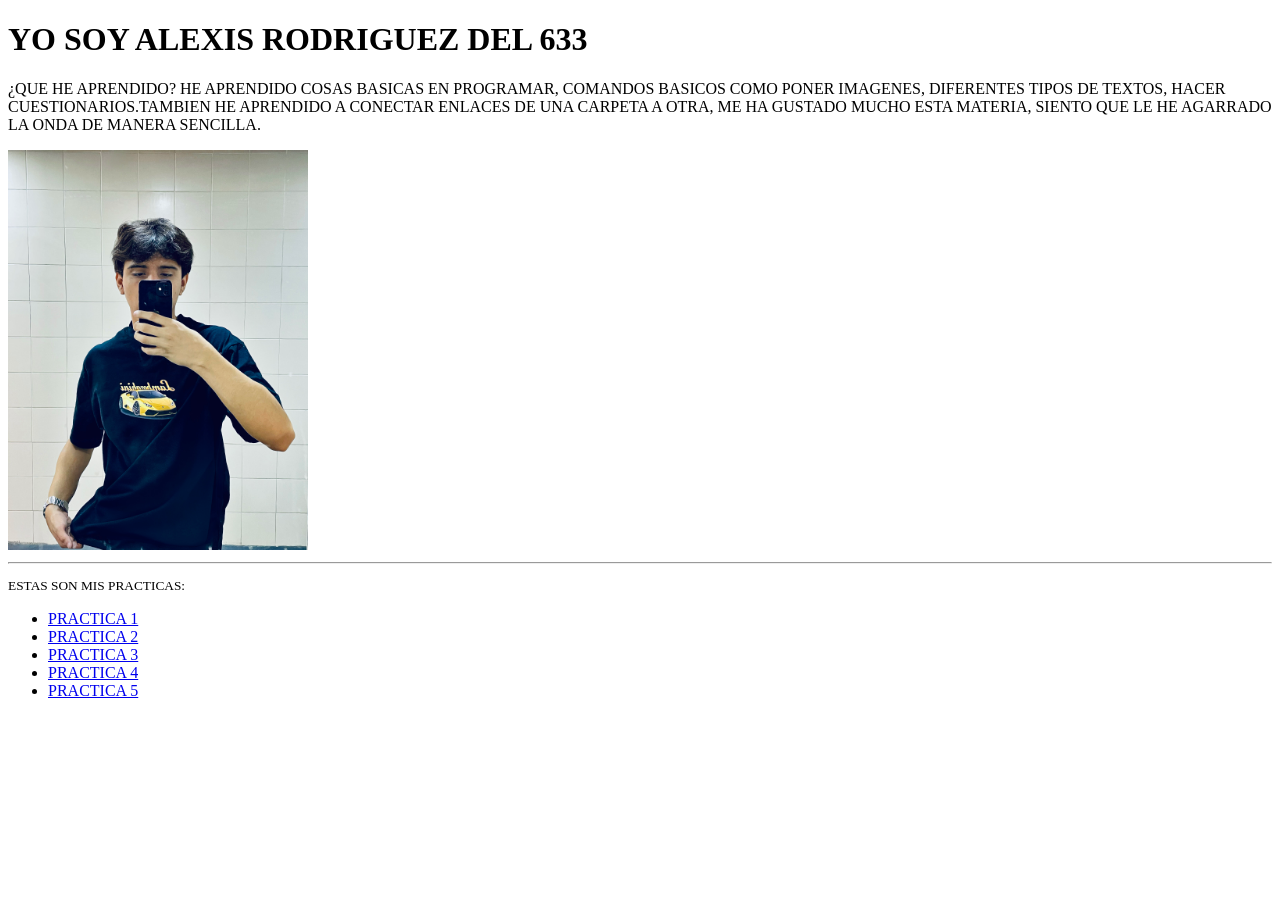
<file: parcial1/index.HTML>
<!DOCTYPE html>
<html>
<head>
	<meta charset="utf-8">
	<meta name="viewport" content="width=device-width, initial-scale=1">
	<title>INDEX.HTML</title>
</head>
<body>
	<h1>YO SOY ALEXIS RODRIGUEZ DEL 633</h1>
	<p>¿QUE HE APRENDIDO? 
	HE APRENDIDO COSAS BASICAS EN PROGRAMAR, COMANDOS BASICOS COMO PONER IMAGENES, DIFERENTES TIPOS DE TEXTOS, HACER CUESTIONARIOS.TAMBIEN HE APRENDIDO A CONECTAR ENLACES DE UNA CARPETA A OTRA, ME HA GUSTADO MUCHO ESTA MATERIA, SIENTO QUE LE HE AGARRADO LA ONDA DE MANERA SENCILLA.</p>
<img src="img/yo.jpeg" width="300">
<hr>
<sub>ESTAS SON MIS PRACTICAS:</sub>
<ul>
	<li><a href="practica1/practica1.html">PRACTICA 1</a></li>
	<li><a href="practica2/practica2.html">PRACTICA 2</a></li>
	<li><a href="practica3/index.html">PRACTICA 3</a></li>
	<li><a href="practica4/index.html">PRACTICA 4</a></li>
	<li><a href="practica5/index.html">PRACTICA 5</a></li>



</ul>
</body>
</html>
</file>
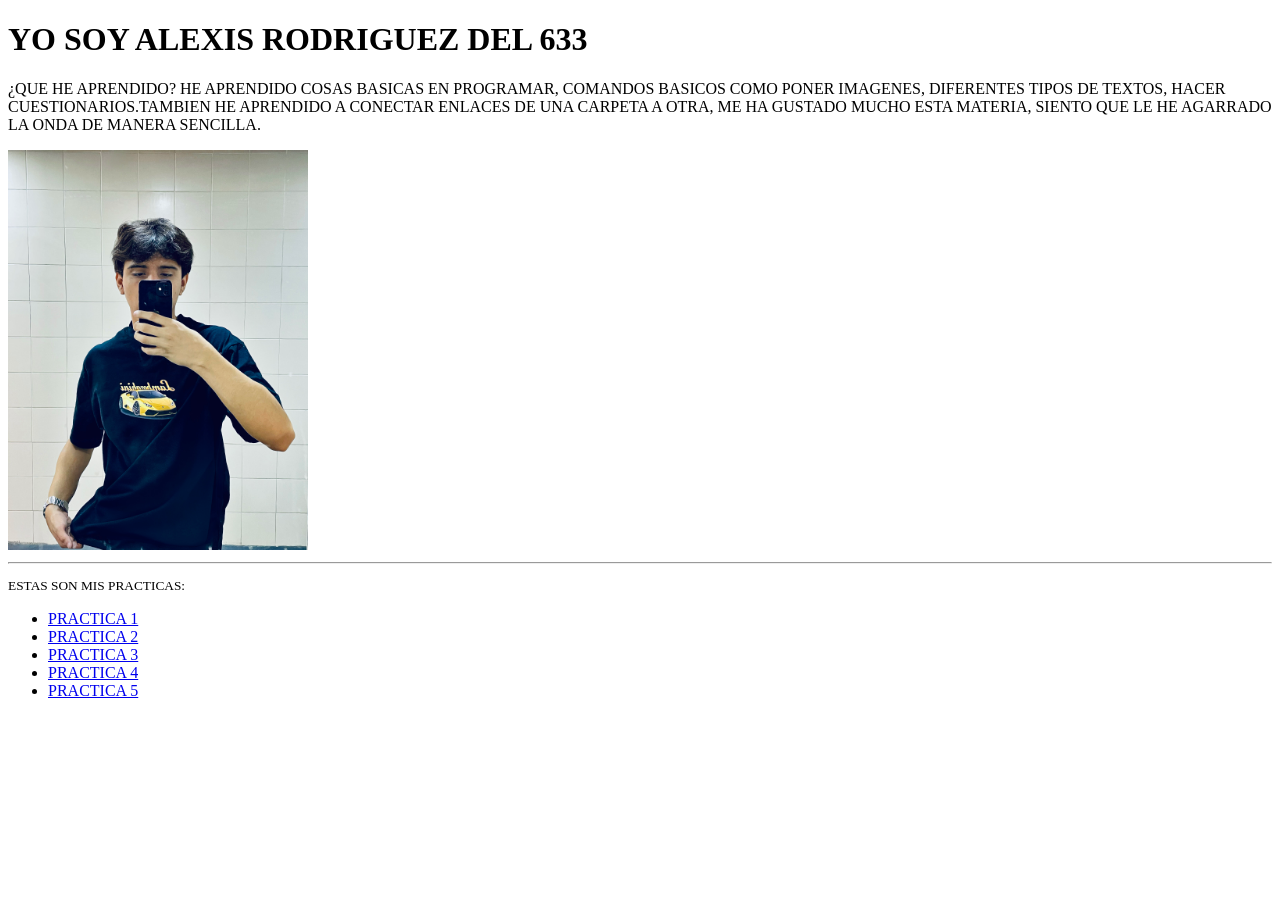
<file: parcial1/index.html>
<!DOCTYPE html>
<html>
<head>
	<meta charset="utf-8">
	<meta name="viewport" content="width=device-width, initial-scale=1">
	<title>INDEX.HTML</title>
</head>
<body>
	<h1>YO SOY ALEXIS RODRIGUEZ DEL 633</h1>
	<p>¿QUE HE APRENDIDO? 
	HE APRENDIDO COSAS BASICAS EN PROGRAMAR, COMANDOS BASICOS COMO PONER IMAGENES, DIFERENTES TIPOS DE TEXTOS, HACER CUESTIONARIOS.TAMBIEN HE APRENDIDO A CONECTAR ENLACES DE UNA CARPETA A OTRA, ME HA GUSTADO MUCHO ESTA MATERIA, SIENTO QUE LE HE AGARRADO LA ONDA DE MANERA SENCILLA.</p>
<img src="img/yo.jpeg" width="300">
<hr>
<sub>ESTAS SON MIS PRACTICAS:</sub>
<ul>
	<li><a href="practica1/practica1.html">PRACTICA 1</a></li>
	<li><a href="practica2/practica2.html">PRACTICA 2</a></li>
	<li><a href="practica3/index.html">PRACTICA 3</a></li>
	<li><a href="practica4/index.html">PRACTICA 4</a></li>
	<li><a href="practica5/index.html">PRACTICA 5</a></li>



</ul>
</body>
</html>
</file>
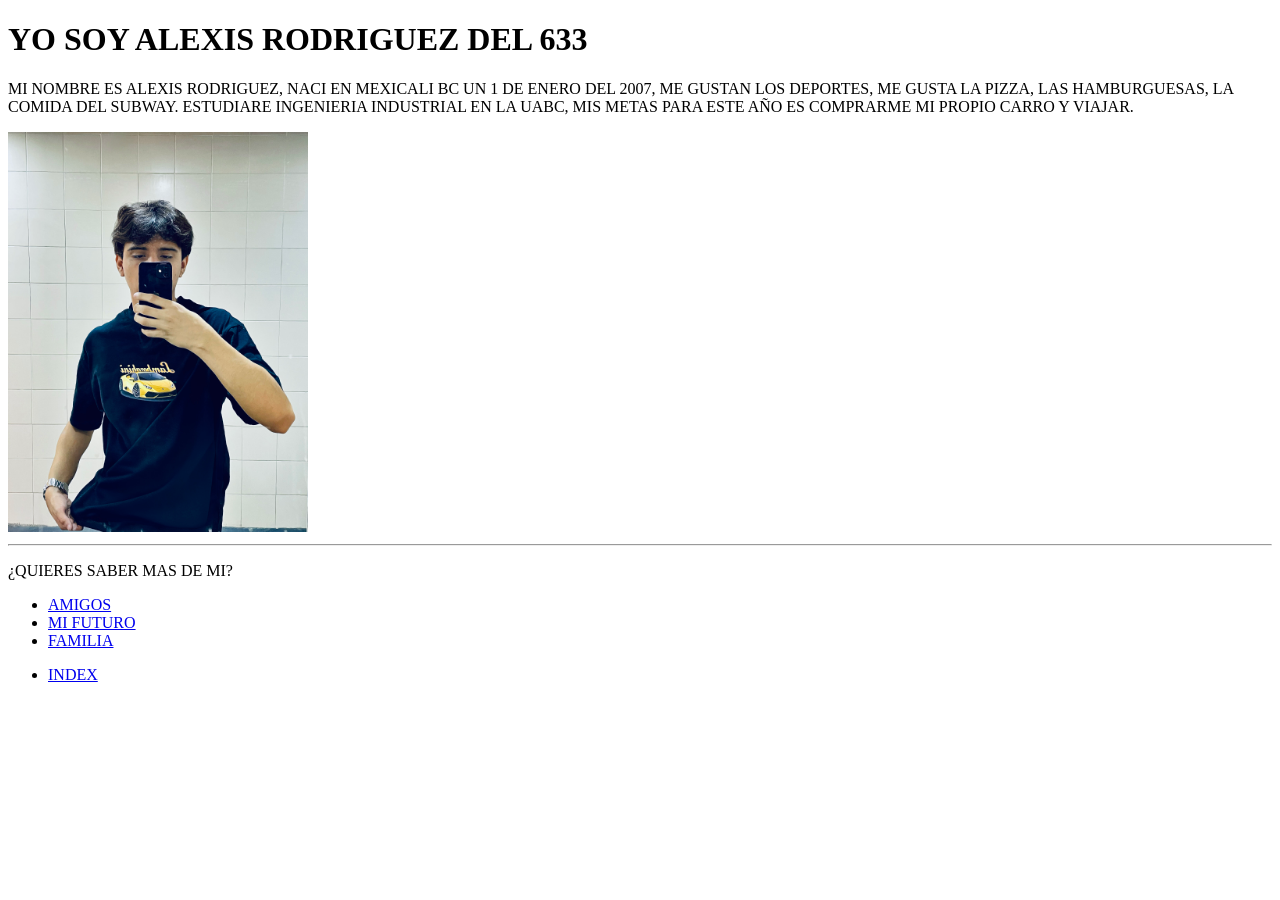
<file: parcial1/practica3/index.HTML>
<!DOCTYPE html>
<html>
<head>
	<meta charset="utf-8">
	<meta name="viewport" content="width=device-width, initial-scale=1">
	<title>PRACTICA 3 - RODRIGUEZ ALEXIS - 633</title>
</head>
<body>
<h1>YO SOY ALEXIS RODRIGUEZ DEL 633</h1>
<p>MI NOMBRE ES ALEXIS RODRIGUEZ, NACI EN MEXICALI BC UN 1 DE ENERO DEL 2007, ME GUSTAN LOS DEPORTES, ME GUSTA LA PIZZA, LAS HAMBURGUESAS, LA COMIDA DEL SUBWAY. ESTUDIARE INGENIERIA INDUSTRIAL EN LA UABC, MIS METAS PARA ESTE AÑO ES COMPRARME MI PROPIO CARRO Y VIAJAR.</p>
<img src="img/yo.jpeg" width="300"> 

	
<hr>
<p>¿QUIERES SABER MAS DE MI?</p>
<ul> <li><a href="paginas/amigos.html">AMIGOS</a></li>	
<li><a href="paginas/futuro.html">MI FUTURO</a></li>
<li><a href="paginas/familia.html">FAMILIA</a></li>



</ul>
<ul>
	
	<li><a href="../index.html">INDEX</a></li>

</ul>


</body>
</html>
</file>
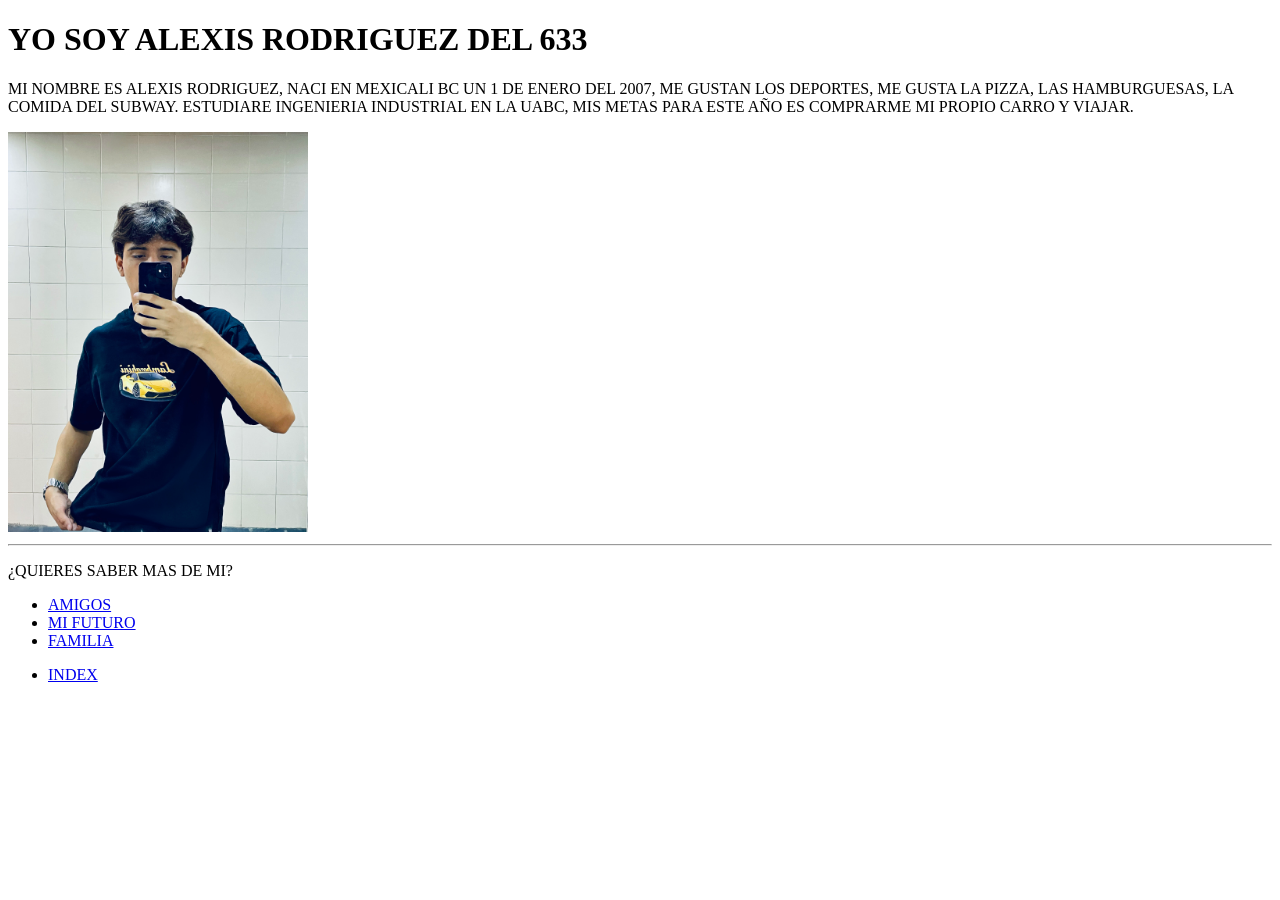
<file: parcial1/practica3/index.html>
<!DOCTYPE html>
<html>
<head>
	<meta charset="utf-8">
	<meta name="viewport" content="width=device-width, initial-scale=1">
	<title>PRACTICA 3 - RODRIGUEZ ALEXIS - 633</title>
</head>
<body>
<h1>YO SOY ALEXIS RODRIGUEZ DEL 633</h1>
<p>MI NOMBRE ES ALEXIS RODRIGUEZ, NACI EN MEXICALI BC UN 1 DE ENERO DEL 2007, ME GUSTAN LOS DEPORTES, ME GUSTA LA PIZZA, LAS HAMBURGUESAS, LA COMIDA DEL SUBWAY. ESTUDIARE INGENIERIA INDUSTRIAL EN LA UABC, MIS METAS PARA ESTE AÑO ES COMPRARME MI PROPIO CARRO Y VIAJAR.</p>
<img src="img/yo.jpeg" width="300"> 

	
<hr>
<p>¿QUIERES SABER MAS DE MI?</p>
<ul> <li><a href="paginas/amigos.html">AMIGOS</a></li>	
<li><a href="paginas/futuro.html">MI FUTURO</a></li>
<li><a href="paginas/familia.html">FAMILIA</a></li>



</ul>
<ul>
	
	<li><a href="../index.html">INDEX</a></li>

</ul>


</body>
</html>
</file>
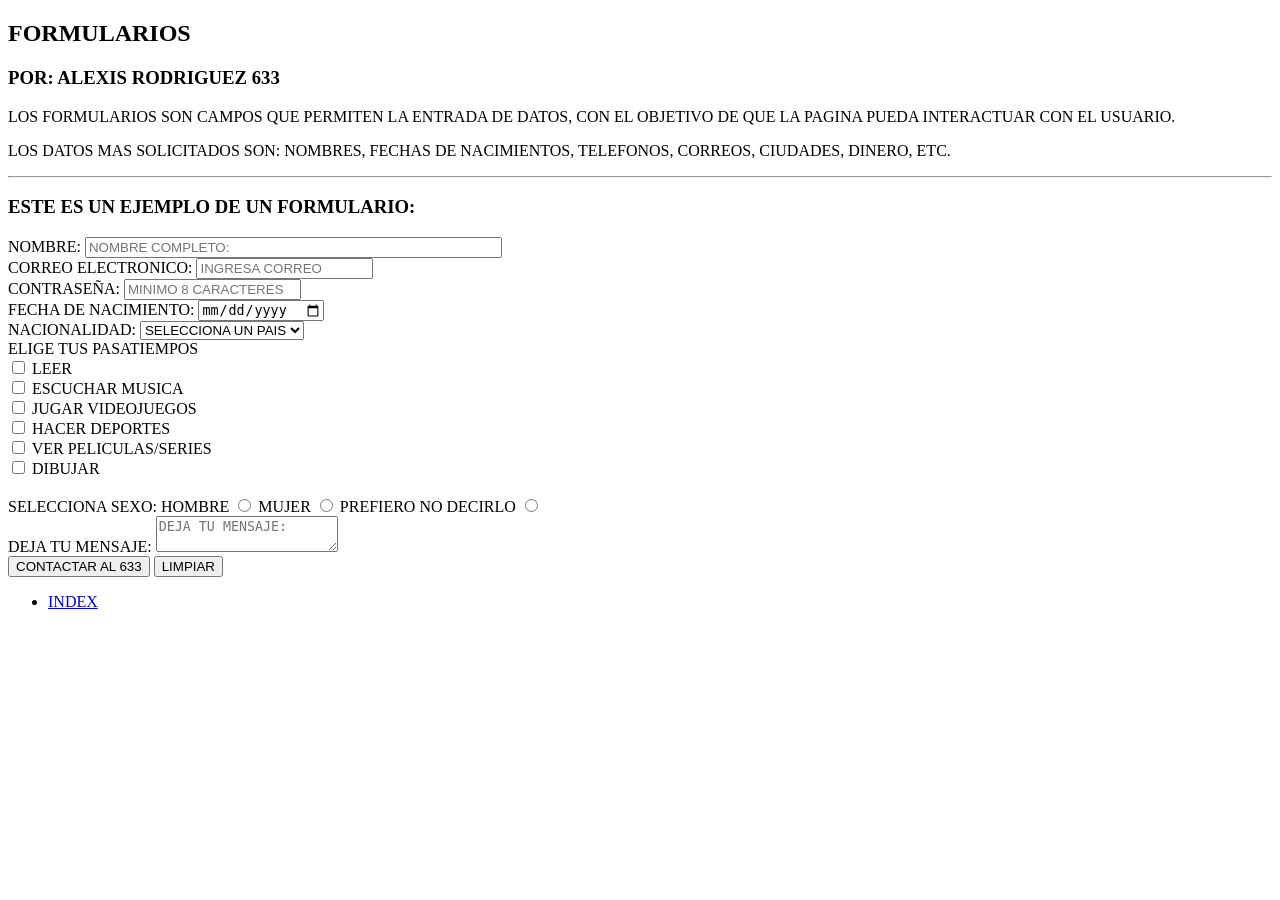
<file: parcial1/practica4/index.HTML>
<!DOCTYPE html>
<html>
<head>
	<meta charset="utf-8">
	<meta name="viewport" content="width=device-width, initial-scale=1">
	<title>FORMULARIOS - ALEXIS RODRIGUEZ - 633</title>
</head>
<body>

<h2>FORMULARIOS</h2>	
<h3>POR: ALEXIS RODRIGUEZ 633</h3>

<p>LOS FORMULARIOS SON CAMPOS QUE PERMITEN LA ENTRADA DE DATOS, CON EL OBJETIVO DE QUE LA PAGINA PUEDA INTERACTUAR CON EL USUARIO.</p>
<p>LOS DATOS MAS SOLICITADOS SON: NOMBRES, FECHAS DE NACIMIENTOS, TELEFONOS, CORREOS, CIUDADES, DINERO, ETC.</p>

<hr>

<h3>ESTE ES UN EJEMPLO DE UN FORMULARIO:</h3>

<form>
	<label>NOMBRE:</label>
	<input type="TEXT" name="NOMBRE" maxlength="150" size="50" placeholder="NOMBRE COMPLETO:" required>
	<br>
	<label>CORREO ELECTRONICO:</label>

	<input type="EMAIL" name="CORREO" placeholder="INGRESA CORREO" required>
	<br>
	<label>CONTRASEÑA:</label>
	<input type="PASSWORD" name="PASS" placeholder="MINIMO 8 CARACTERES" minlength="8" required>


	<br>
	<label>FECHA DE NACIMIENTO:</label>
	<input type="DATE" name="FECHA" required>

	<br>
	<label>NACIONALIDAD:</label>
	<select>
		<option SELECTED disabled>SELECCIONA UN PAIS</option>
		<option>MEXICO</option>
		<option>CANADA</option>
		<option>USA</option>
		<option>ESPAÑA</option>
		<option>ALEMANIA</option>
		<option>FRANCIA</option>
		<option>AUSTRALIA</option>
		<option>GROENLANDIA</option>
		<option>BRASIL</option>
		<option>CHINA</option>
	</select>

	<br>
	<label>ELIGE TUS PASATIEMPOS</label> <br>

	<input type="CHECKBOX" name="HOBBIE"> LEER <br>
	<input type="CHECKBOX" name="HOBBIE"> ESCUCHAR MUSICA<br>
	<input type="CHECKBOX" name="HOBBIE"> JUGAR VIDEOJUEGOS<br>
	<input type="CHECKBOX" name="HOBBIE"> HACER DEPORTES <br>
	<input type="CHECKBOX" name="HOBBIE"> VER PELICULAS/SERIES <br>
	<input type="CHECKBOX" name="HOBBIE"> DIBUJAR <br>

	<br>
	<label>SELECCIONA SEXO:</label>
	HOMBRE <input type="RADIO" name="GENERO">
	MUJER <input type="RADIO" name="GENERO">
	PREFIERO NO DECIRLO <input type="RADIO" name="GENERO">

	<br>
	<label>DEJA TU MENSAJE:</label>
	<textarea placeholder="DEJA TU MENSAJE:"></textarea>


	<br>

	<input type="SUBMIT" name="BOTON" value="CONTACTAR AL 633">

	<input type="RESET" name="BORRAR" value="LIMPIAR">

<ul>
	
	<li><a href="../index.html">INDEX</a></li>

</ul>






</form>
</body>
</html>
</file>
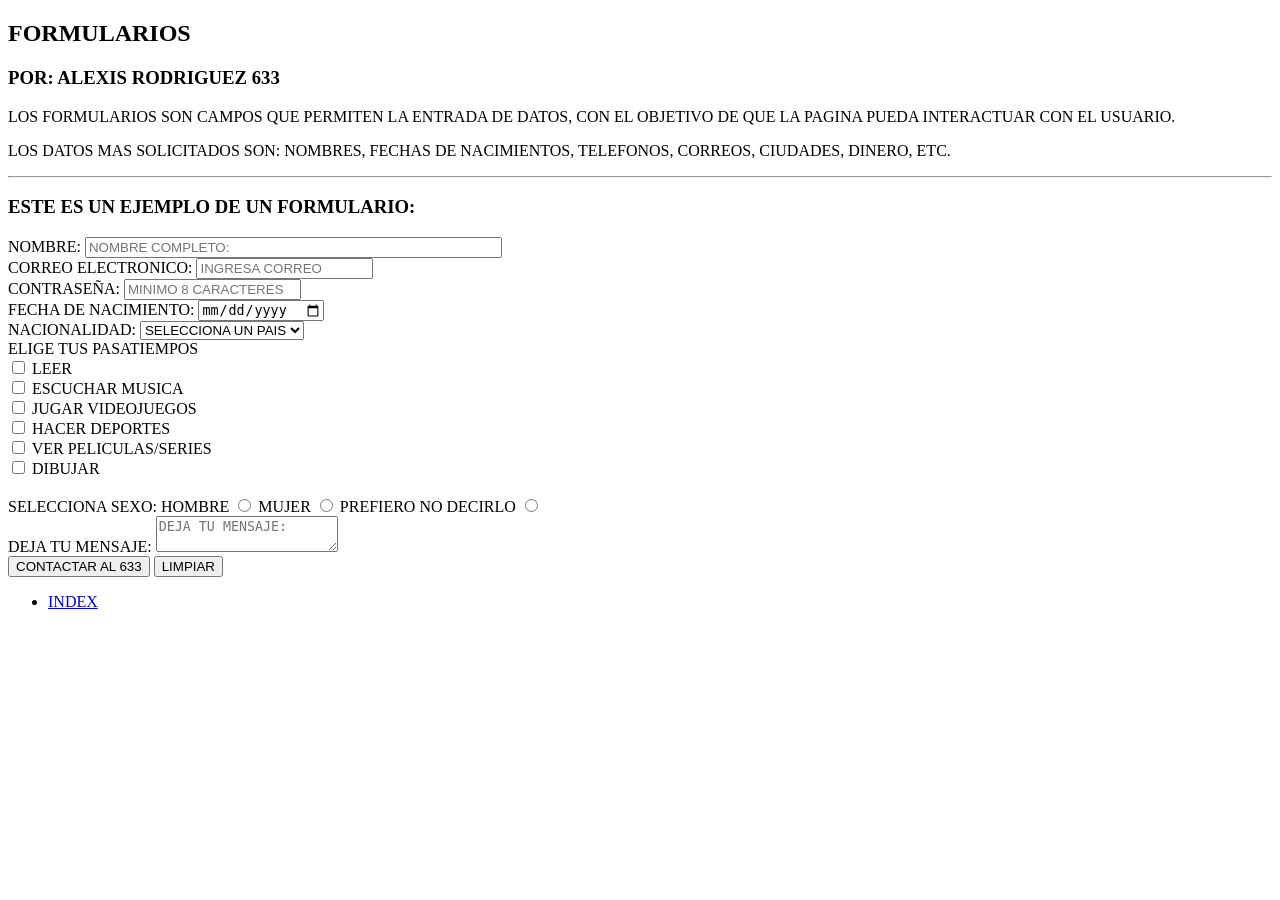
<file: parcial1/practica4/index.html>
<!DOCTYPE html>
<html>
<head>
	<meta charset="utf-8">
	<meta name="viewport" content="width=device-width, initial-scale=1">
	<title>FORMULARIOS - ALEXIS RODRIGUEZ - 633</title>
</head>
<body>

<h2>FORMULARIOS</h2>	
<h3>POR: ALEXIS RODRIGUEZ 633</h3>

<p>LOS FORMULARIOS SON CAMPOS QUE PERMITEN LA ENTRADA DE DATOS, CON EL OBJETIVO DE QUE LA PAGINA PUEDA INTERACTUAR CON EL USUARIO.</p>
<p>LOS DATOS MAS SOLICITADOS SON: NOMBRES, FECHAS DE NACIMIENTOS, TELEFONOS, CORREOS, CIUDADES, DINERO, ETC.</p>

<hr>

<h3>ESTE ES UN EJEMPLO DE UN FORMULARIO:</h3>

<form>
	<label>NOMBRE:</label>
	<input type="TEXT" name="NOMBRE" maxlength="150" size="50" placeholder="NOMBRE COMPLETO:" required>
	<br>
	<label>CORREO ELECTRONICO:</label>

	<input type="EMAIL" name="CORREO" placeholder="INGRESA CORREO" required>
	<br>
	<label>CONTRASEÑA:</label>
	<input type="PASSWORD" name="PASS" placeholder="MINIMO 8 CARACTERES" minlength="8" required>


	<br>
	<label>FECHA DE NACIMIENTO:</label>
	<input type="DATE" name="FECHA" required>

	<br>
	<label>NACIONALIDAD:</label>
	<select>
		<option SELECTED disabled>SELECCIONA UN PAIS</option>
		<option>MEXICO</option>
		<option>CANADA</option>
		<option>USA</option>
		<option>ESPAÑA</option>
		<option>ALEMANIA</option>
		<option>FRANCIA</option>
		<option>AUSTRALIA</option>
		<option>GROENLANDIA</option>
		<option>BRASIL</option>
		<option>CHINA</option>
	</select>

	<br>
	<label>ELIGE TUS PASATIEMPOS</label> <br>

	<input type="CHECKBOX" name="HOBBIE"> LEER <br>
	<input type="CHECKBOX" name="HOBBIE"> ESCUCHAR MUSICA<br>
	<input type="CHECKBOX" name="HOBBIE"> JUGAR VIDEOJUEGOS<br>
	<input type="CHECKBOX" name="HOBBIE"> HACER DEPORTES <br>
	<input type="CHECKBOX" name="HOBBIE"> VER PELICULAS/SERIES <br>
	<input type="CHECKBOX" name="HOBBIE"> DIBUJAR <br>

	<br>
	<label>SELECCIONA SEXO:</label>
	HOMBRE <input type="RADIO" name="GENERO">
	MUJER <input type="RADIO" name="GENERO">
	PREFIERO NO DECIRLO <input type="RADIO" name="GENERO">

	<br>
	<label>DEJA TU MENSAJE:</label>
	<textarea placeholder="DEJA TU MENSAJE:"></textarea>


	<br>

	<input type="SUBMIT" name="BOTON" value="CONTACTAR AL 633">

	<input type="RESET" name="BORRAR" value="LIMPIAR">

<ul>
	
	<li><a href="../index.html">INDEX</a></li>

</ul>






</form>
</body>
</html>
</file>
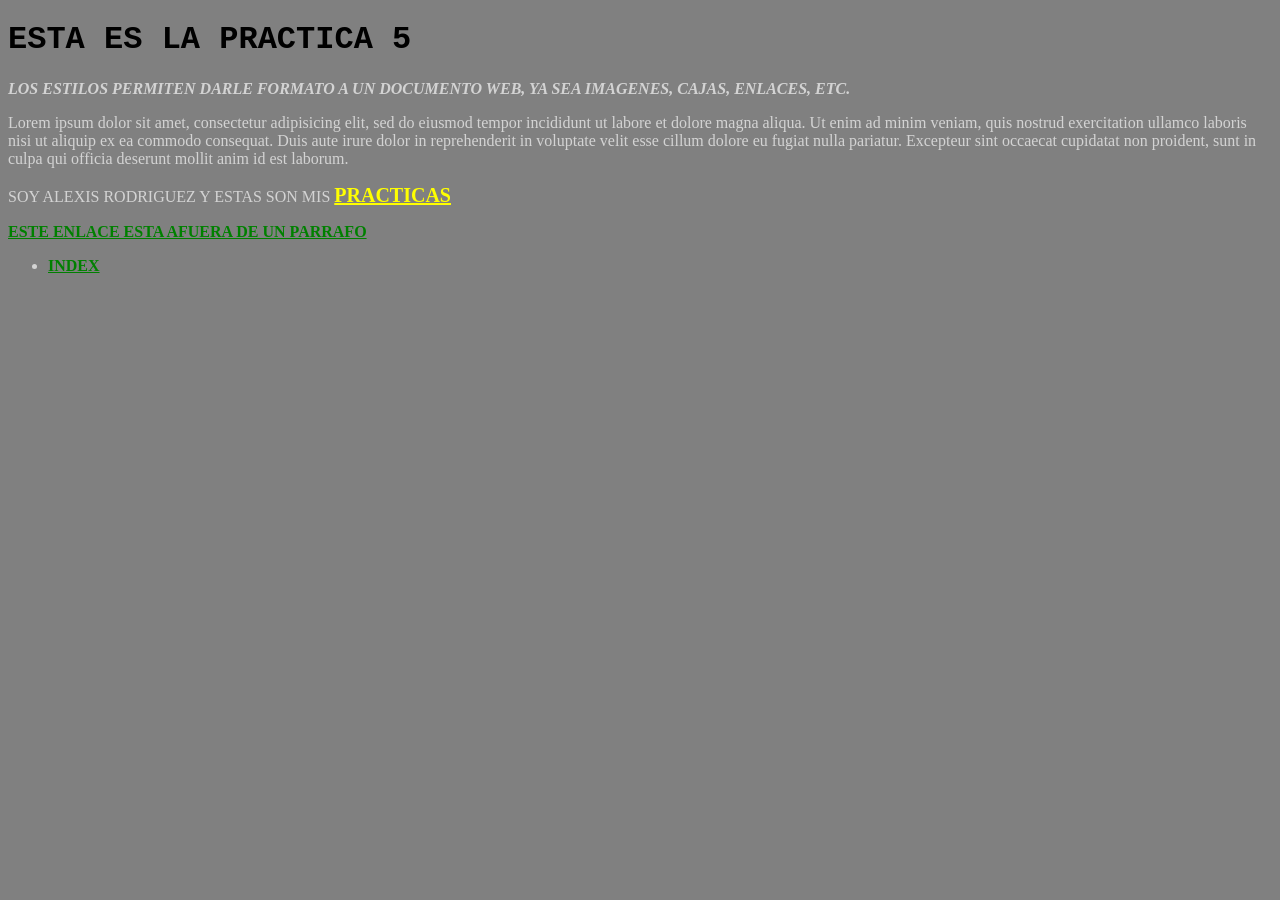
<file: parcial1/practica5/index.HTML>
<!DOCTYPE html>
<html>
<head>
	<meta charset="utf-8">
	<meta name="viewport" content="width=device-width, initial-scale=1">
	<title>MI PRIMER ESTILO</title>
	<link rel="stylesheet" type="text/css" href="estilos/carneasada.css">
</head>
<body>

	<h1>ESTA ES LA PRACTICA 5</h1>

	<p class="DIABLO">LOS ESTILOS PERMITEN DARLE FORMATO A UN DOCUMENTO WEB, YA SEA IMAGENES, CAJAS, ENLACES, ETC.</p>

	<p>Lorem ipsum dolor sit amet, consectetur adipisicing elit, sed do eiusmod
	tempor incididunt ut labore et dolore magna aliqua. Ut enim ad minim veniam,
	quis nostrud exercitation ullamco laboris nisi ut aliquip ex ea commodo
	consequat. Duis aute irure dolor in reprehenderit in voluptate velit esse
	cillum dolore eu fugiat nulla pariatur. Excepteur sint occaecat cupidatat non
	proident, sunt in culpa qui officia deserunt mollit anim id est laborum.</p>

	<p>SOY ALEXIS RODRIGUEZ Y ESTAS SON MIS <a href="">PRACTICAS</a></p>

	<a href="">ESTE ENLACE ESTA AFUERA DE UN PARRAFO</a>
<ul>
	<li><a href="../index.html">INDEX</a></li>

	
</ul>
	
	


</body>
</html>
</file>
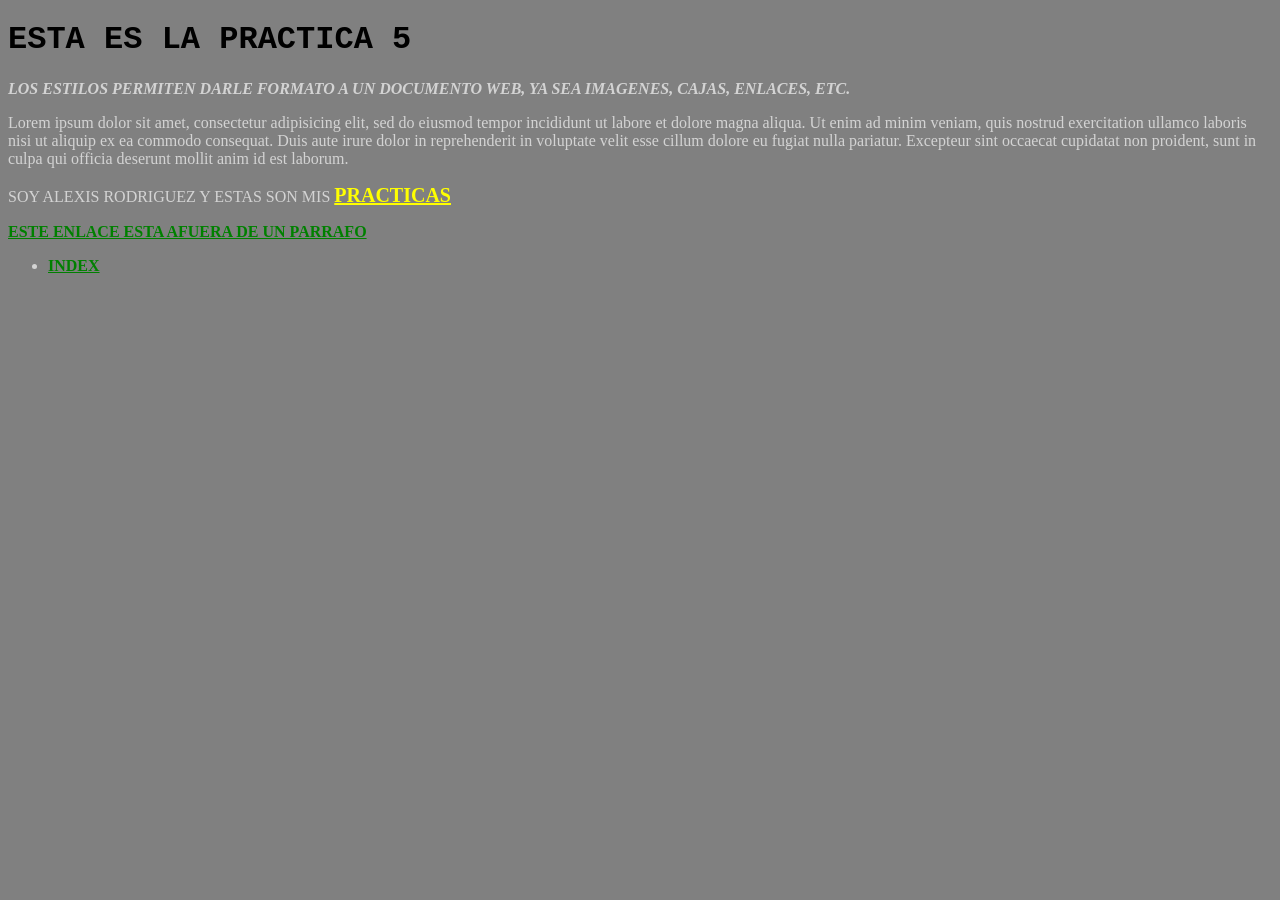
<file: parcial1/practica5/index.html>
<!DOCTYPE html>
<html>
<head>
	<meta charset="utf-8">
	<meta name="viewport" content="width=device-width, initial-scale=1">
	<title>MI PRIMER ESTILO</title>
	<link rel="stylesheet" type="text/css" href="estilos/carneasada.css">
</head>
<body>

	<h1>ESTA ES LA PRACTICA 5</h1>

	<p class="DIABLO">LOS ESTILOS PERMITEN DARLE FORMATO A UN DOCUMENTO WEB, YA SEA IMAGENES, CAJAS, ENLACES, ETC.</p>

	<p>Lorem ipsum dolor sit amet, consectetur adipisicing elit, sed do eiusmod
	tempor incididunt ut labore et dolore magna aliqua. Ut enim ad minim veniam,
	quis nostrud exercitation ullamco laboris nisi ut aliquip ex ea commodo
	consequat. Duis aute irure dolor in reprehenderit in voluptate velit esse
	cillum dolore eu fugiat nulla pariatur. Excepteur sint occaecat cupidatat non
	proident, sunt in culpa qui officia deserunt mollit anim id est laborum.</p>

	<p>SOY ALEXIS RODRIGUEZ Y ESTAS SON MIS <a href="">PRACTICAS</a></p>

	<a href="">ESTE ENLACE ESTA AFUERA DE UN PARRAFO</a>
<ul>
	<li><a href="../index.html">INDEX</a></li>

	
</ul>
	
	


</body>
</html>
</file>
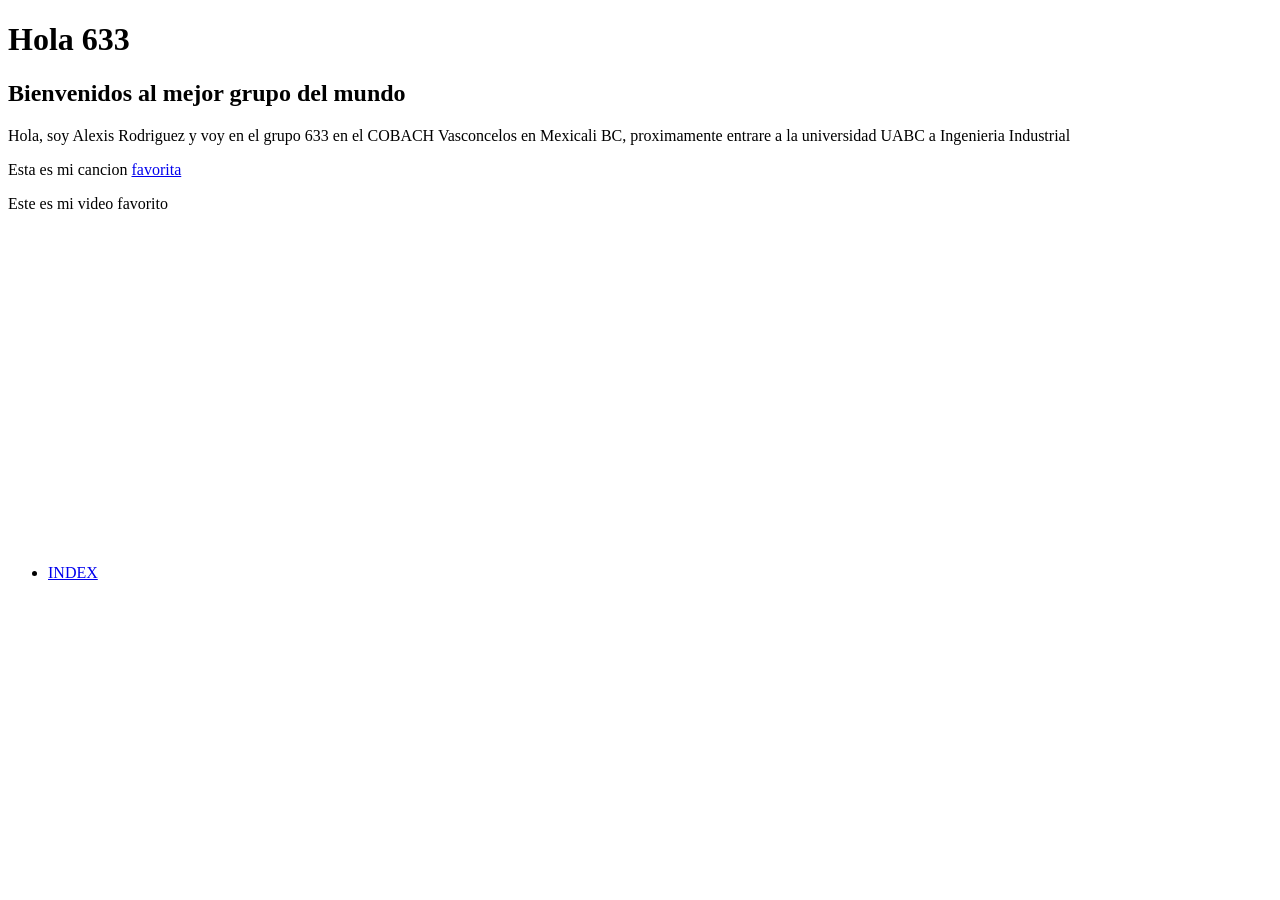
<file: parcial1/practica1/practica1.HTML>
<!DOCTYPE html>
<html>
<head>
	<meta charset="utf-8">
	<meta name="viewport" content="width=device-width, initial-scale=1">
	<title>Practica 1 - Rodriguez Miguel - 633</title>
</head>
<body>

	<h1>Hola 633</h1>
	<h2>Bienvenidos al mejor grupo del mundo</h2>
<p>Hola, soy Alexis Rodriguez y voy en el grupo 633 en el COBACH Vasconcelos en Mexicali BC, proximamente entrare a la universidad UABC a Ingenieria Industrial</p>

<p>Esta es mi cancion <a href="https://youtu.be/qkXIRZKSQ3k?si=avaWcV98AvA9m0Uc">favorita</a></p>

<p>Este es mi video favorito</p>
<iframe width="560" height="315" src="https://www.youtube.com/embed/W_H7_tDHFE8?si=2yUWRz-PaSoakIpl" title="YouTube video player" frameborder="0" allow="accelerometer; autoplay; clipboard-write; encrypted-media; gyroscope; picture-in-picture; web-share" referrerpolicy="strict-origin-when-cross-origin" allowfullscreen></iframe>
<ul>
	<li><a href="../index.html">INDEX</a></li>


</ul>

</body>
</html>
</file>
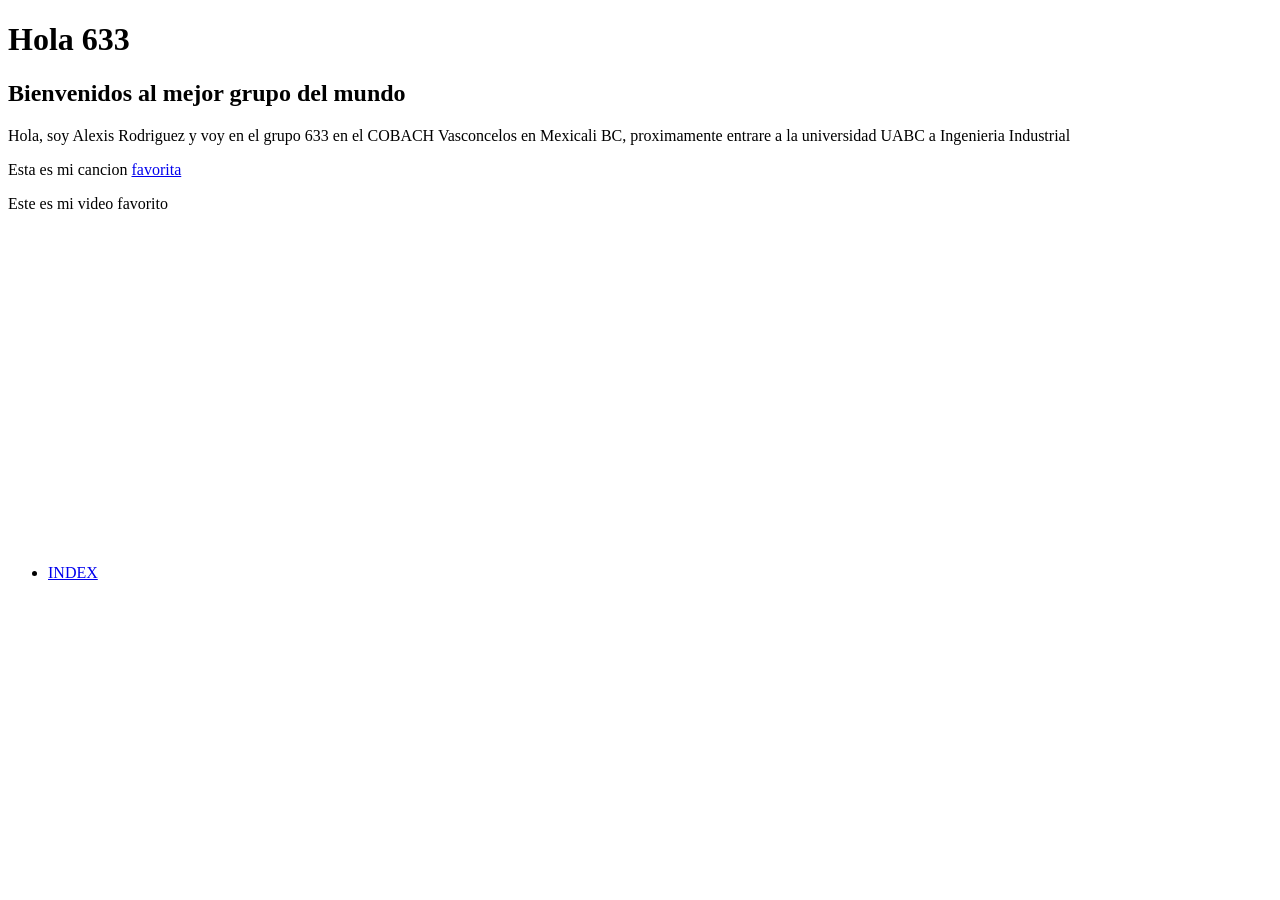
<file: parcial1/practica1/practica1.html>
<!DOCTYPE html>
<html>
<head>
	<meta charset="utf-8">
	<meta name="viewport" content="width=device-width, initial-scale=1">
	<title>Practica 1 - Rodriguez Miguel - 633</title>
</head>
<body>

	<h1>Hola 633</h1>
	<h2>Bienvenidos al mejor grupo del mundo</h2>
<p>Hola, soy Alexis Rodriguez y voy en el grupo 633 en el COBACH Vasconcelos en Mexicali BC, proximamente entrare a la universidad UABC a Ingenieria Industrial</p>

<p>Esta es mi cancion <a href="https://youtu.be/qkXIRZKSQ3k?si=avaWcV98AvA9m0Uc">favorita</a></p>

<p>Este es mi video favorito</p>
<iframe width="560" height="315" src="https://www.youtube.com/embed/W_H7_tDHFE8?si=2yUWRz-PaSoakIpl" title="YouTube video player" frameborder="0" allow="accelerometer; autoplay; clipboard-write; encrypted-media; gyroscope; picture-in-picture; web-share" referrerpolicy="strict-origin-when-cross-origin" allowfullscreen></iframe>
<ul>
	<li><a href="../index.html">INDEX</a></li>


</ul>

</body>
</html>
</file>
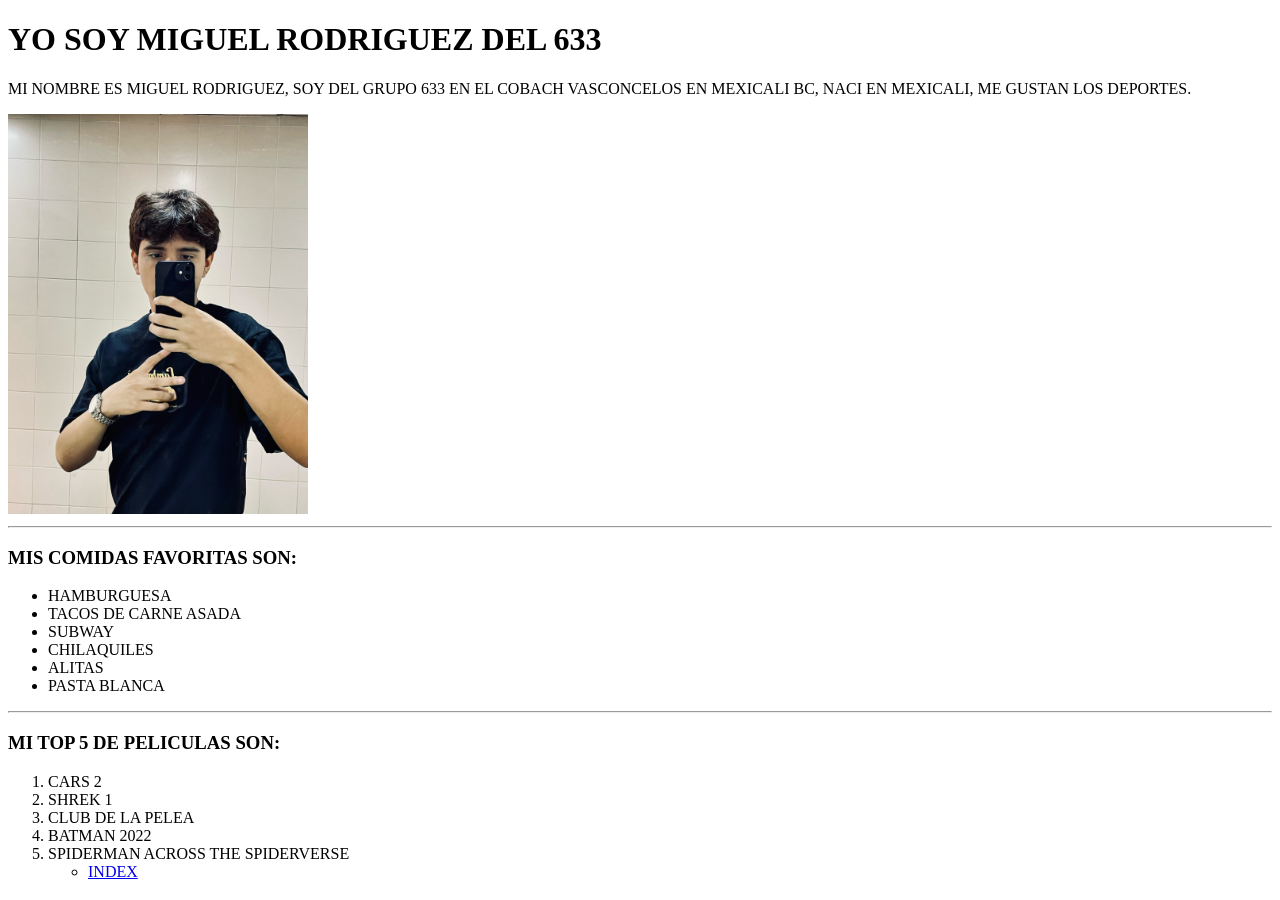
<file: parcial1/practica2/practica2.HTML>
<!DOCTYPE html>
<html>
<head>
	<meta charset="utf-8">
	<meta name="viewport" content="width=device-width, initial-scale=1">
	<title>PRACTICA 2 - RODRIGUEZ MIGUEL - 633</title>
</head>
<body>
<h1>YO SOY MIGUEL RODRIGUEZ DEL 633</h1>
<p>MI NOMBRE ES MIGUEL RODRIGUEZ, SOY DEL GRUPO 633 EN EL COBACH VASCONCELOS EN MEXICALI BC, NACI EN MEXICALI, ME GUSTAN LOS DEPORTES.
</p>

<img src="img/yo.jpeg" width="300">

<hr>

<h3>MIS COMIDAS FAVORITAS SON:</h3>
<ul>
	<li>HAMBURGUESA</li>
	<li>TACOS DE CARNE ASADA</li>
	<li>SUBWAY</li>
	<li>CHILAQUILES</li>
	<li>ALITAS</li>
	<li>PASTA BLANCA</li>
</ul>
<hr>

<h3>MI TOP 5 DE PELICULAS SON:</h3>
<ol>
	<li>CARS 2</li>
	<li>SHREK 1</li>
	<li>CLUB DE LA PELEA</li>
	<li>BATMAN 2022</li>
	<li>SPIDERMAN ACROSS THE SPIDERVERSE</li>
<ul>
	
	<li><a href="../index.html">INDEX</a></li>

</ul>

</ol>
</body>
</html>
</file>
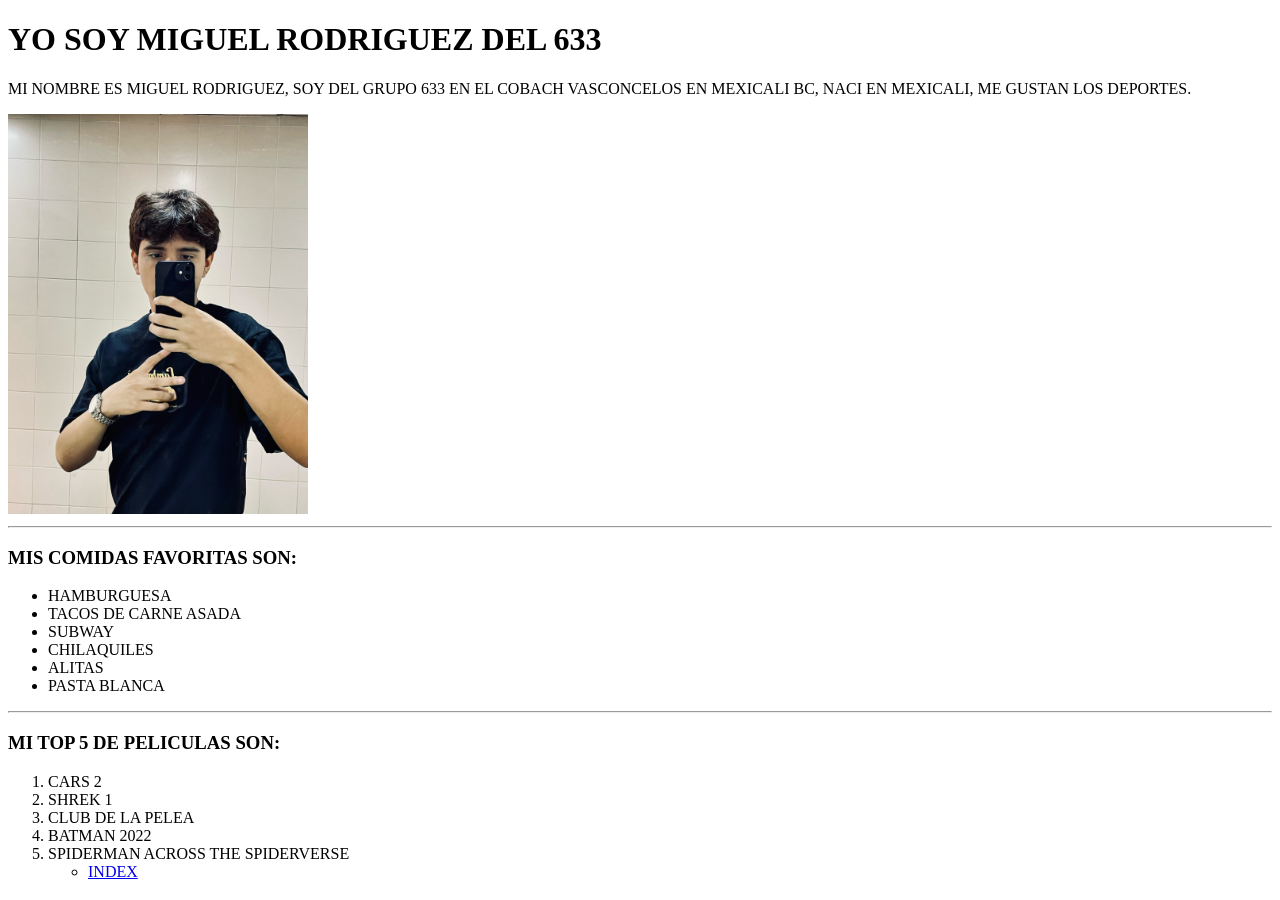
<file: parcial1/practica2/practica2.html>
<!DOCTYPE html>
<html>
<head>
	<meta charset="utf-8">
	<meta name="viewport" content="width=device-width, initial-scale=1">
	<title>PRACTICA 2 - RODRIGUEZ MIGUEL - 633</title>
</head>
<body>
<h1>YO SOY MIGUEL RODRIGUEZ DEL 633</h1>
<p>MI NOMBRE ES MIGUEL RODRIGUEZ, SOY DEL GRUPO 633 EN EL COBACH VASCONCELOS EN MEXICALI BC, NACI EN MEXICALI, ME GUSTAN LOS DEPORTES.
</p>

<img src="img/yo.jpeg" width="300">

<hr>

<h3>MIS COMIDAS FAVORITAS SON:</h3>
<ul>
	<li>HAMBURGUESA</li>
	<li>TACOS DE CARNE ASADA</li>
	<li>SUBWAY</li>
	<li>CHILAQUILES</li>
	<li>ALITAS</li>
	<li>PASTA BLANCA</li>
</ul>
<hr>

<h3>MI TOP 5 DE PELICULAS SON:</h3>
<ol>
	<li>CARS 2</li>
	<li>SHREK 1</li>
	<li>CLUB DE LA PELEA</li>
	<li>BATMAN 2022</li>
	<li>SPIDERMAN ACROSS THE SPIDERVERSE</li>
<ul>
	
	<li><a href="../index.html">INDEX</a></li>

</ul>

</ol>
</body>
</html>
</file>
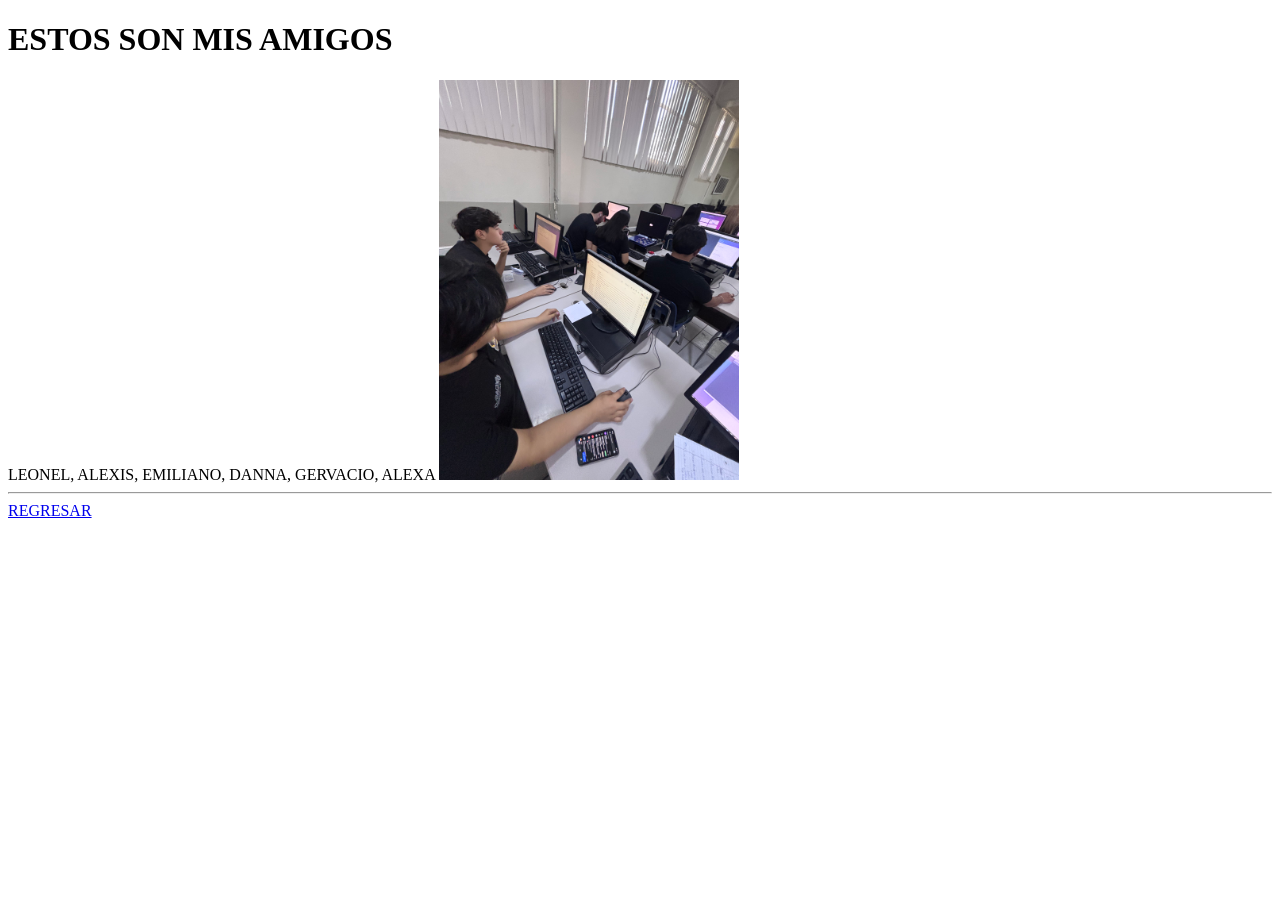
<file: parcial1/practica3/paginas/amigos.html>
<!DOCTYPE html>
<html>
<head>
	<title>MIS AMIGOS</title>
</head>
<body> 
<H1>ESTOS SON MIS AMIGOS</H1>
<body>LEONEL, ALEXIS, EMILIANO, DANNA, GERVACIO, ALEXA</body>
<img src="../img/amigos.jpeg" width= "300">
<hr>
<a href="../index.html">REGRESAR</a>
</body> 
</html>
</file>
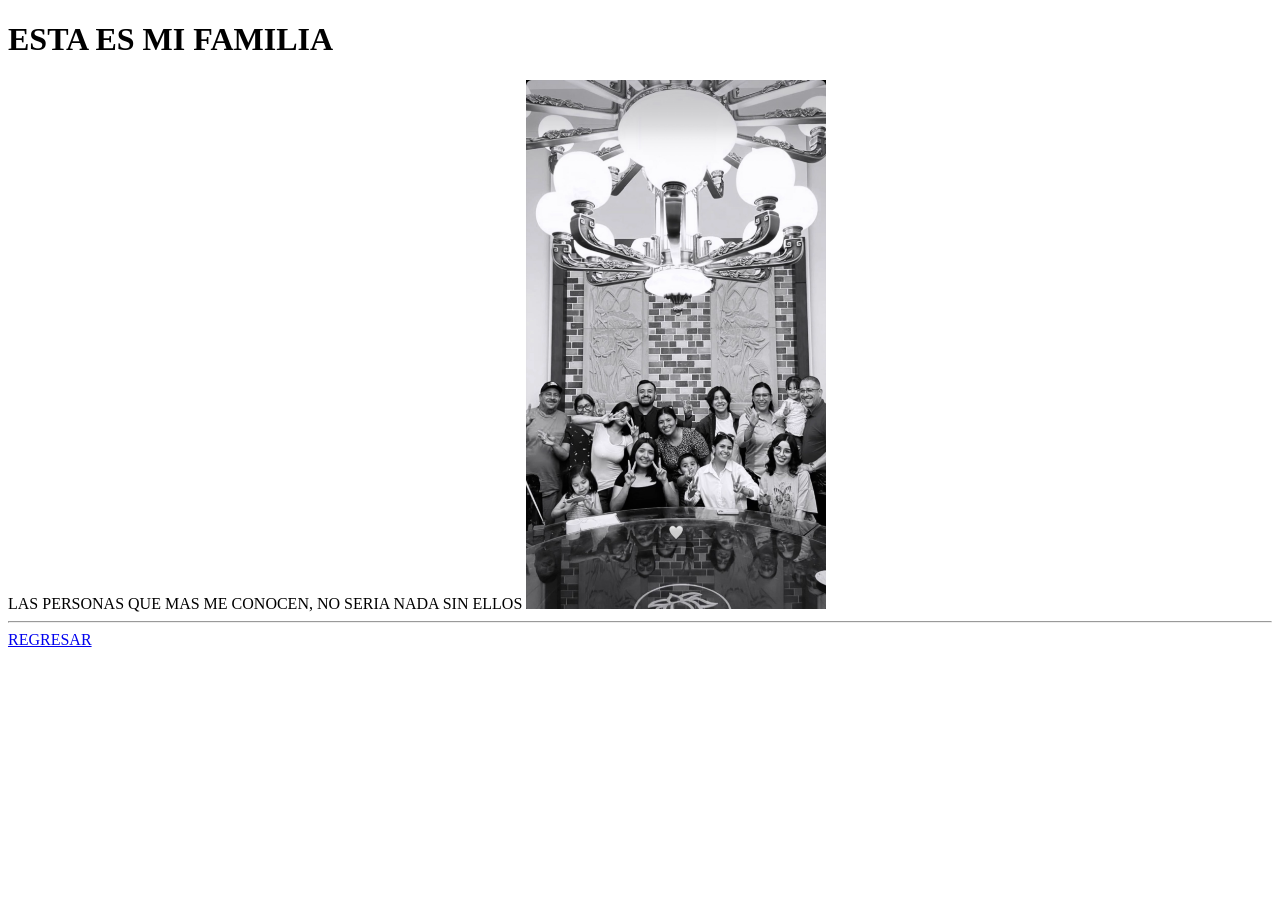
<file: parcial1/practica3/paginas/familia.html>
<!DOCTYPE html>
<html>
<head>
	<title>MI FAMILIA</title>

<body>
<H1>ESTA ES MI FAMILIA</H1>
<body>LAS PERSONAS QUE MAS ME CONOCEN, NO SERIA NADA SIN ELLOS</body>
<img src="../img/familia.jpeg" width= "300">
<hr>
<a href="../index.html">REGRESAR</a>
</body>
</html>
</file>
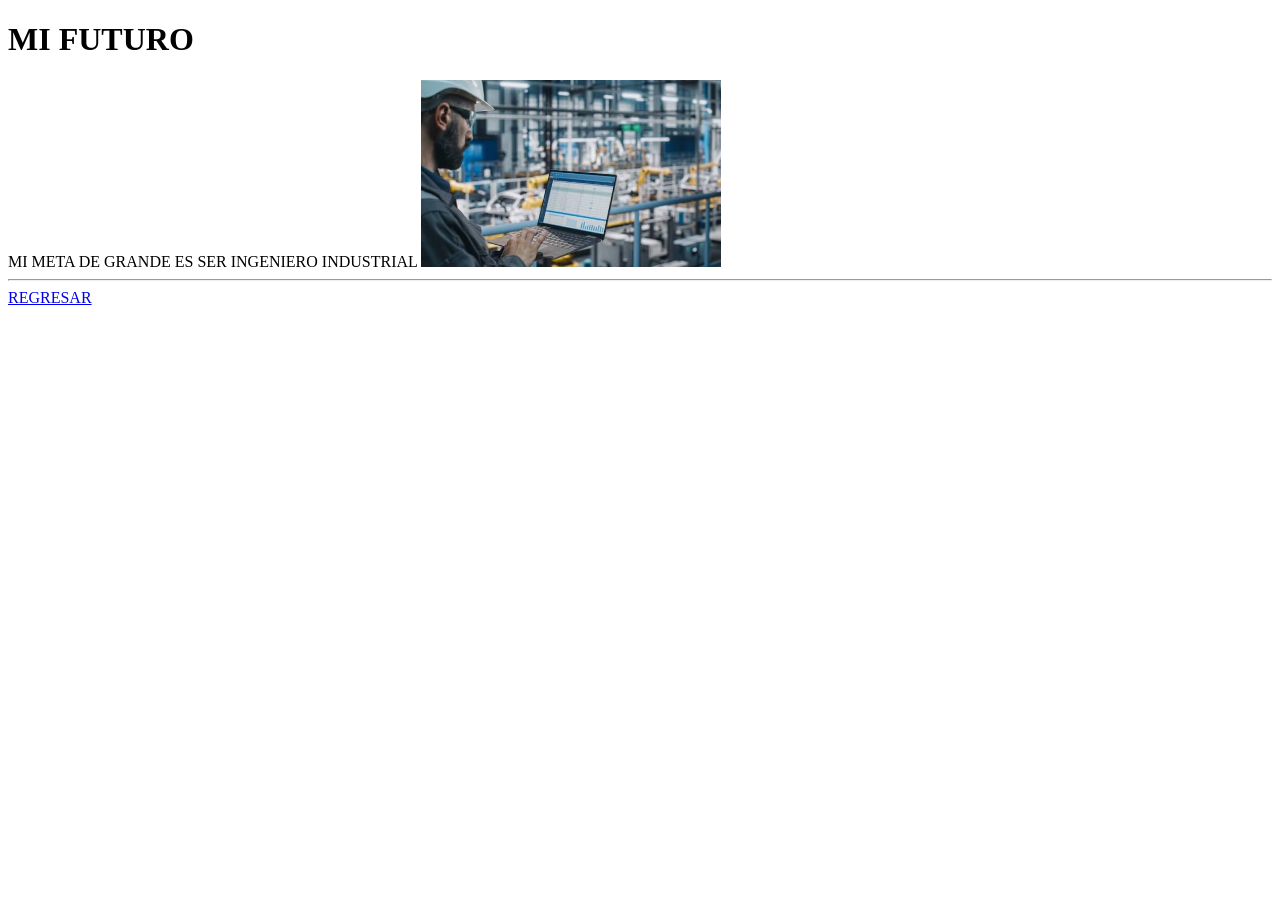
<file: parcial1/practica3/paginas/futuro.html>
<!DOCTYPE html>
<html>
<head>
	<meta charset="utf-8">
	<meta name="viewport" content="width=device-width, initial-scale=1">
	<title>MI FUTURO</title>

<h1>MI FUTURO</h1>
</head>MI META DE GRANDE ES SER INGENIERO INDUSTRIAL
<img src="../img/futuro.jpeg" width="300">
<hr>
<a href="../index.html">REGRESAR</a>
</body>
</html>
</file>
<file: parcial1/practica5/estilos/carneasada.css>
BODY{
	background: gray;
	color: lightgray;
	font-family: CENTURY GOTHIC;
}


/*TITULO CON OTRO TIPO DE LETRA Y OTRO COLOR*/

H1{
	font-family: COURIER;
	color: black;
}

/*EL PARRAFO #2 QUE ES EL DEL DIABLO, PONERLO EN NEGRITAS Y CURSIVA*/

.DIABLO{
font-weight: bolder;
font-style: italic;

}

/*ENLACE 2 DE COLOR VERDE Y NEGRITAS */

A{
color: green;
font-weight: BOLDER;

}

/*ENLACE 1 DE COLOR AMARILLO Y TAMAÑO 20*/

P A{
color: yellow;
font-size: 20PX;

}
</file>
